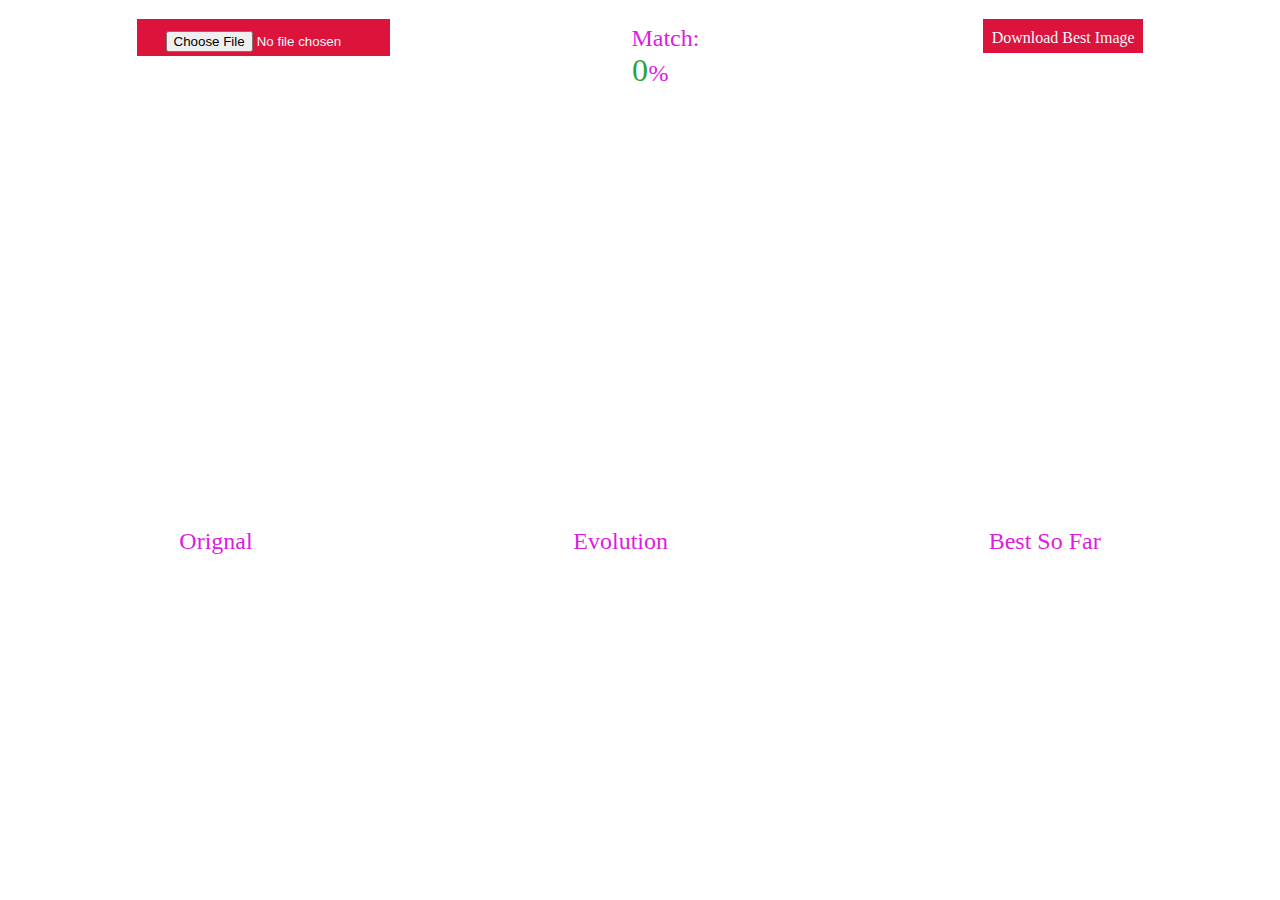
<file: index.html>
<!DOCTYPE html>
<html lang="en">
  <head>
    <meta charset="UTF-8" />
    <meta name="viewport" content="width=device-width, initial-scale=1.0" />
    <title>Document</title>
    <link rel="stylesheet" href="style.css" />
  </head>
  <body>
    <div class="info">
      <input type="file" id="img" />
      <span>Match: <span id="match">0</span>%</span>
      <a id="downloadImg" download="myImage.jpg">Download Best Image</a>
    </div>

    <div class="canvas">
      <canvas id="input"></canvas>
      <canvas id="working"></canvas>
      <canvas id="best"></canvas>
    </div>
    <div class="labels">
      <span>Orignal</span>
      <span>Evolution</span>
      <span>Best So Far</span>
    </div>
  </body>
  <script type="module" src="GA.js"></script>
</html>
</file>
<file: style.css>
* {
  margin: 0.5%;
  padding: 0%;
  overflow: hidden;
}

.canvas {
  display: flex;
}

.labels {
  display: flex;
  justify-content: space-around;
}
.info {
  display: flex;
  justify-content: space-around;
  align-content: center;
}
span {
  color: rgb(221, 28, 221);
  font-size: 1.5rem;
}
#match {
  color: rgb(42, 165, 63);
  font-size: 2rem;
}
input {
  background: crimson;
  color: aliceblue;
  height: 1.8rem;
  width: 14rem;
  text-align: center;
  align-content: center;
  padding-top: 0.5rem;
  padding-left: 1.8rem;
  margin: 0%;
  transition-duration: 500ms;
}
a {
  background: crimson;
  color: aliceblue;
  height: 1.8rem;
  width: 10rem;
  text-align: center;
  align-content: center;
  padding-top: 0.3rem;
  margin: 0%;
  transition-duration: 500ms;
}
a:hover,
input:hover {
  background: blue;
  color: yellow;
  cursor: pointer;
}
</file>
